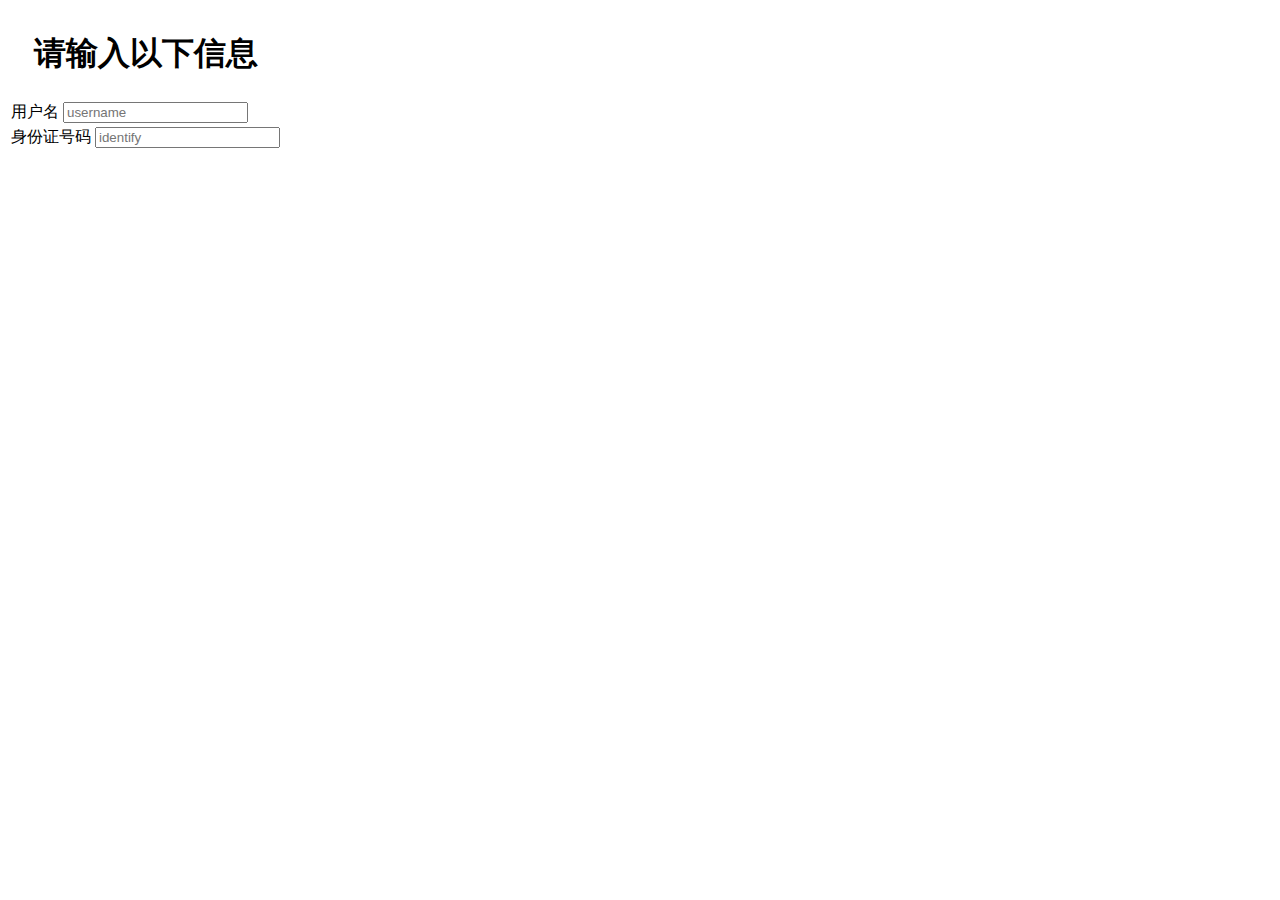
<file: education/src/main/resources/static/reset.html>
<!DOCTYPE html>
<html lang="en">
<head>
    <meta charset="UTF-8">
    <meta name="viewport" content="width=device-width, initial-scale=1.0">
    <meta http-equiv="X-UA-Compatible" content="ie=edge">
    <!-- Bootstrap core CSS -->
    <link rel="stylesheet" href="https://stackpath.bootstrapcdn.com/bootstrap/4.1.3/css/bootstrap.min.css" integrity="sha384-MCw98/SFnGE8fJT3GXwEOngsV7Zt27NXFoaoApmYm81iuXoPkFOJwJ8ERdknLPMO" crossorigin="anonymous">
    <title>找回密码</title>
</head>
<body>
    <div class="container-fluid">
        <table class="table table-{1:striped|sm|bordered|hover|inverse} table-inverse table-responsive">
            <thead class="thead-inverse|thead-default">
                <tr>
                    <th><h1>请输入以下信息
                    </h1></th>
                </tr>
                </thead>
                <tbody>
                    <tr>
                        <td scope="row">
                        <div class="form-group">
                          <label for="">用户名</label>
                          <input type="text"
                            class="form-control" name="" aria-describedby="helpId" placeholder="username">
                        </div></td>

                    </tr>
                    <tr>
                        <td scope="row"><div class="form-group">
                                <label for="">身份证号码</label>
                                <input type="text"
                                  class="form-control" name="" aria-describedby="helpId" placeholder="identify">
                              </div></td>
                        
                    </tr>
                </tbody>
        </table>
    </div>
    <script src="https://code.jquery.com/jquery-3.3.1.slim.min.js" integrity="sha384-q8i/X+965DzO0rT7abK41JStQIAqVgRVzpbzo5smXKp4YfRvH+8abtTE1Pi6jizo" crossorigin="anonymous"></script>
    <script src="https://cdnjs.cloudflare.com/ajax/libs/popper.js/1.14.3/umd/popper.min.js" integrity="sha384-ZMP7rVo3mIykV+2+9J3UJ46jBk0WLaUAdn689aCwoqbBJiSnjAK/l8WvCWPIPm49" crossorigin="anonymous"></script>
    <script src="https://stackpath.bootstrapcdn.com/bootstrap/4.1.3/js/bootstrap.min.js" integrity="sha384-ChfqqxuZUCnJSK3+MXmPNIyE6ZbWh2IMqE241rYiqJxyMiZ6OW/JmZQ5stwEULTy" crossorigin="anonymous"></script>
 
</body>
</html>
</file>
